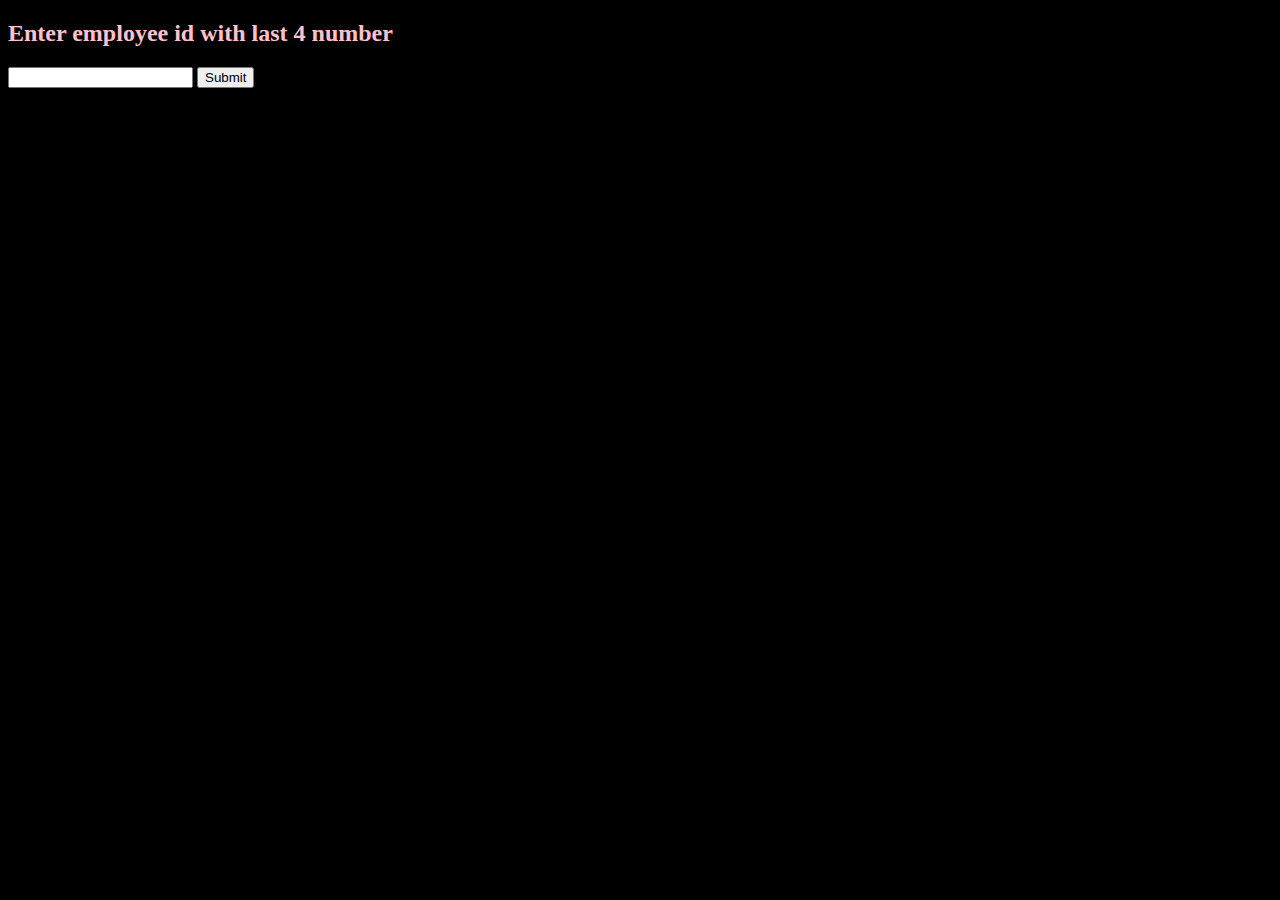
<file: Assignment 6/index.html>
<!DOCTYPE html>
<html lang="en">
<head>
    <meta charset="UTF-8">
    <meta http-equiv="X-UA-Compatible" content="IE=edge">
    <meta name="viewport" content="width=device-width, initial-scale=1.0">
    <title>Document</title>
    <link rel="stylesheet" href="css/style.css">
</head>
<body>
    
<h2>Enter employee id with last 4 number</h2>



<input id="numb" required>

<button type="button" onclick="myFunction()">Submit</button>

<p id="demo"></p>

<script type="text/javascript" src="js/app.js"></script>  

    
</body>
</html>
</file>
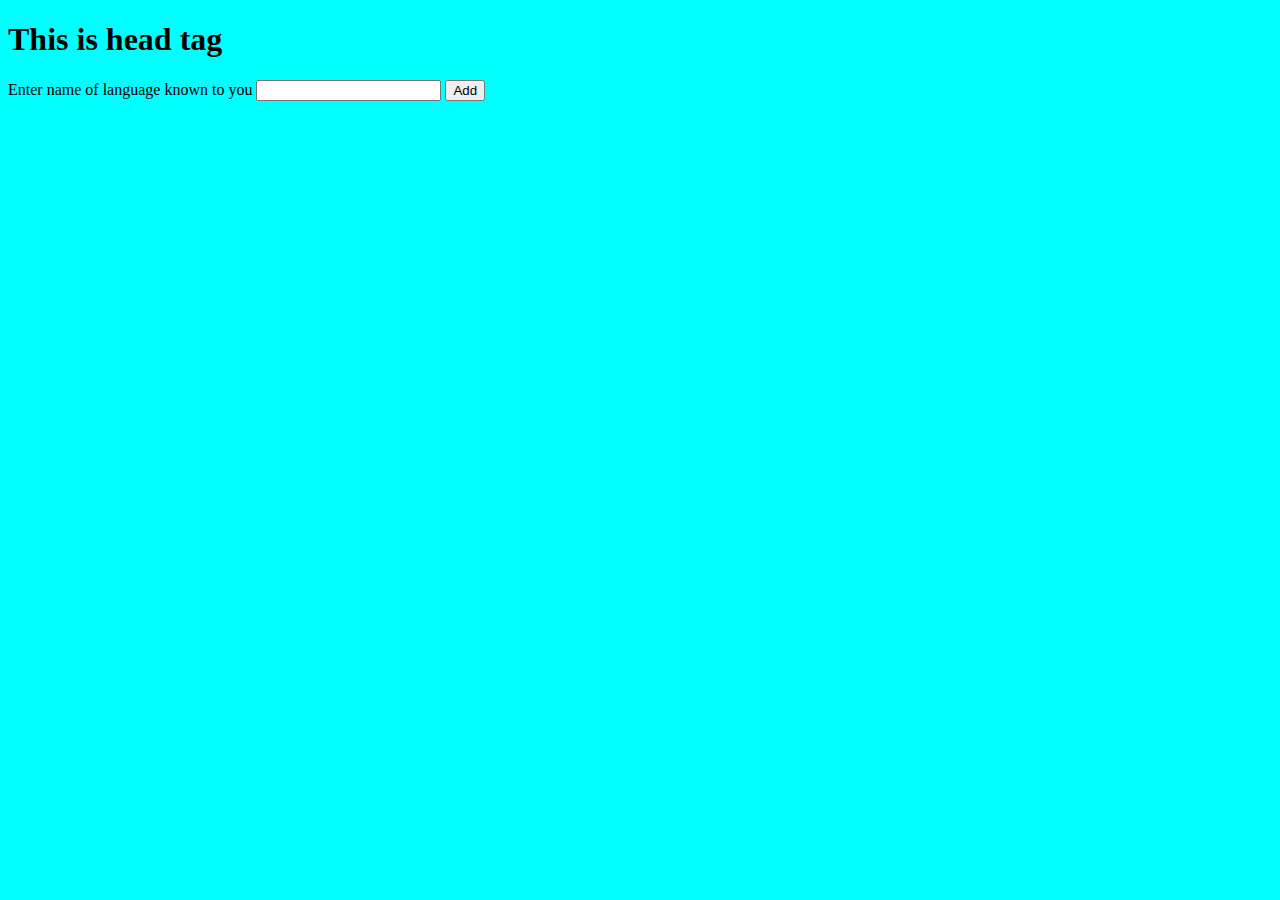
<file: Assignment 7/index.html>
<!DOCTYPE html>
<html lang="en">
<head>
    <meta charset="UTF-8">
    <meta http-equiv="X-UA-Compatible" content="IE=edge">
    <meta name="viewport" content="width=device-width, initial-scale=1.0">
    <title>Document</title>
    <link rel="stylesheet" href="css\index.css">
</head>
<body>
    <h1>This is head tag</h1>
    <div id="div1">
    <label for="language">Enter name of language known to you</label>
    <input type="text" name="language" id="language">
    <input type="button" value="Add" onclick="onClick(event)">
    </div> 
    <div id="root"></div>
    <script src="js\app1.js"></script>
</body>
</html>
</file>
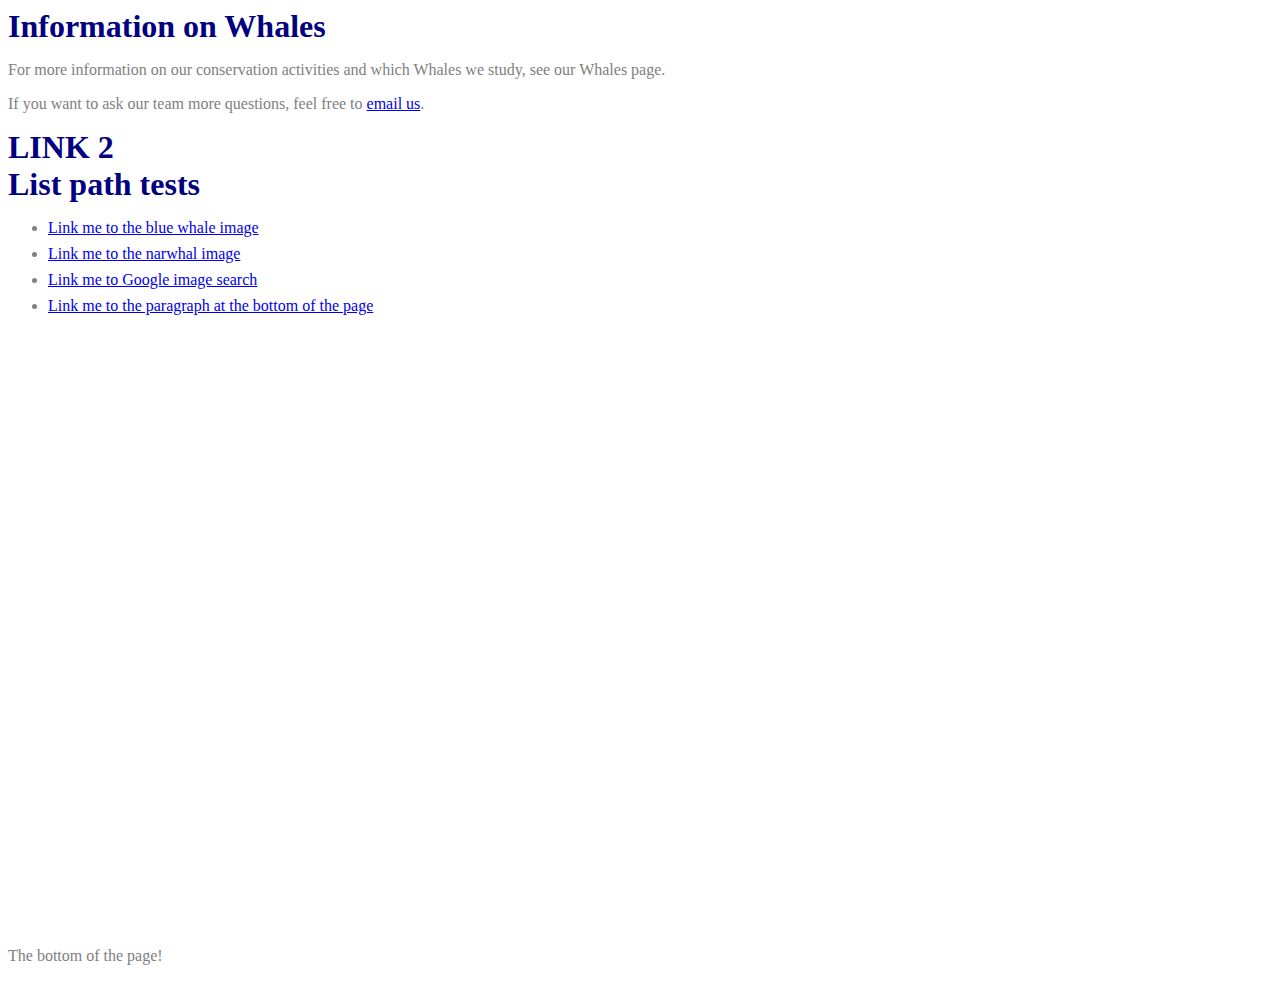
<file: assignment 8/index.html>
<!DOCTYPE html>
<html lang="en">

<head>
    <meta charset="UTF-8">
    <meta http-equiv="X-UA-Compatible" content="IE=edge">
    <meta name="viewport" content="width=device-width, initial-scale=1.0">
    <title>Task 1</title>
    <link rel="stylesheet" href="css\style.css">
</head>

<body>
    <h1>Information on Whales</h1>

    <p  onmouseover="alert('the page contains info about blue whales')">For more information on our conservation activities and which Whales we study,
        see our
        <a target="_blank">Whales page</a>.
    </p>

    <p>If you want to ask our team more questions, feel free to <a href="http://127.0.0.1:5500/demo03/register.html">email us</a>.</p>


<h1>LINK  2 </h1>
<h1>List path tests</h1>

<ul>
  <li><a href="images/blue-whale.jpg" target="_blank">Link me to the blue whale image</a></li>
  <li><a href="images/narwhal.jpg" target="_blank">Link me to the narwhal image</a></li>
  <li><a href="images/google.jpg" target="_blank">Link me to Google image search</a></li>
  <li><a href="bottom">Link me to the paragraph at the bottom of the page</a></li>
</ul>

<div></div>

<p id="bottom">The bottom of the page!</p>
    
</body>

</html>
</file>
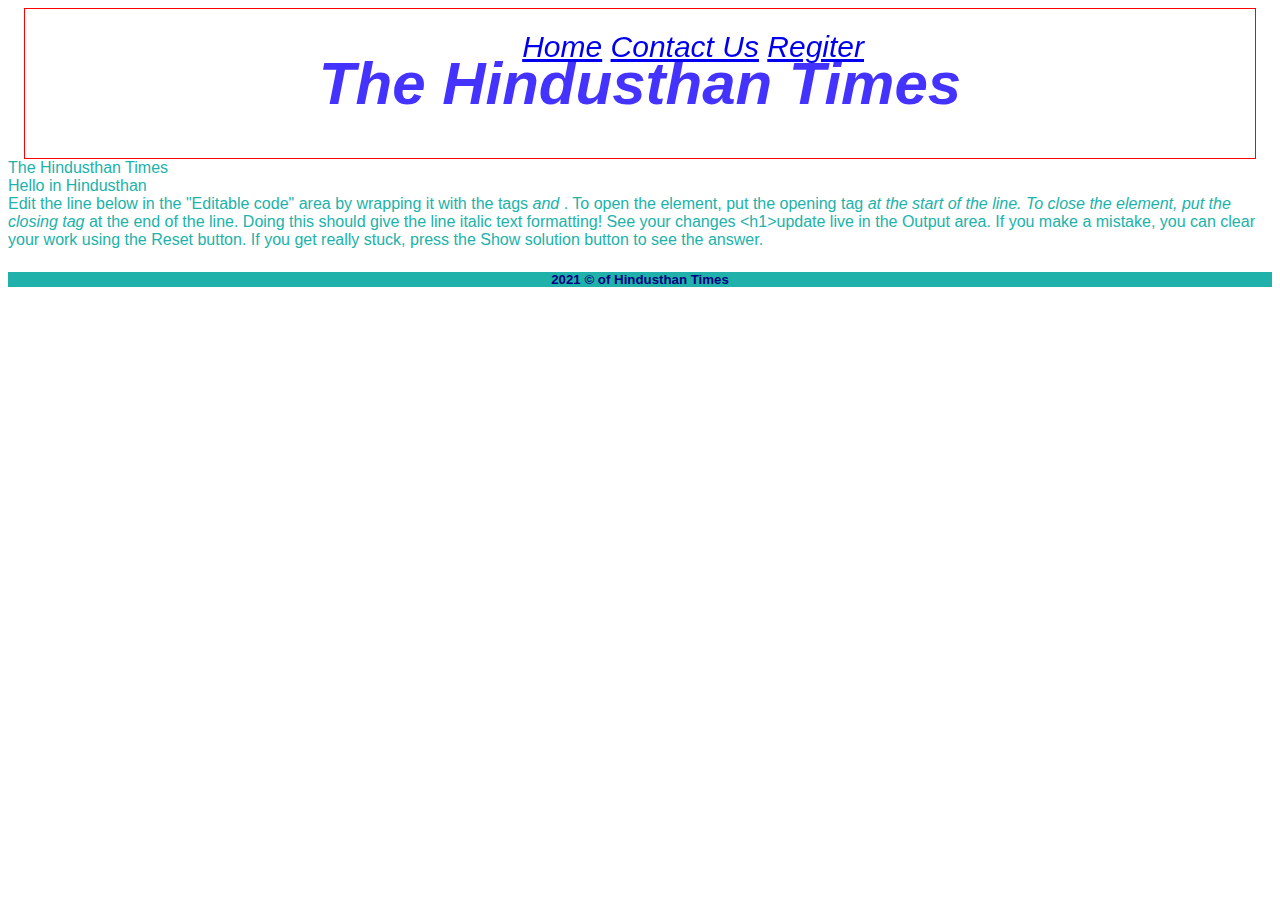
<file: Assignment10/index.html>
<!DOCTYPE html>
<html lang="en">

<head>
    <meta charset="UTF-8">
    <meta http-equiv="X-UA-Compatible" content="IE=edge">
    <meta name="viewport" content="width=device-width, initial-scale=1.0">
    <title>Demo 03 </title>
    <link rel="stylesheet" href="css\style.css">
</head>

<body>
    <header><h1>The Hindusthan Times</h1>
        <nav>
            <ul>
                <li><a href="#">Home</a></li>
                <li><a href="contactus.html">Contact Us</a></li>
                <li><a href="register.html">Regiter</a></li>
            </ul>
        </nav>
    </header>
    <head>The Hindusthan Times</head>
    <section>
    <article>
        Hello in Hindusthan
    </article>
    
    <article>
        Edit the line below in the "Editable code" area by wrapping it with the tags <em> and </em>.
        To open the element, put the opening tag <em> at the start of the line. To close the element, put the closing
            tag </em> at the end of the line. Doing this should give the line italic text formatting! See your changes
        &lt;h1>update live in the Output area.</h1>

        If you make a mistake, you can clear your work using the Reset button. If you get really stuck, press the Show
        solution button to see the answer.
    </article>
</section>
    <footer> <h5>2021 &copy; of Hindusthan Times</h5></footer>
</body>

</html>
</file>
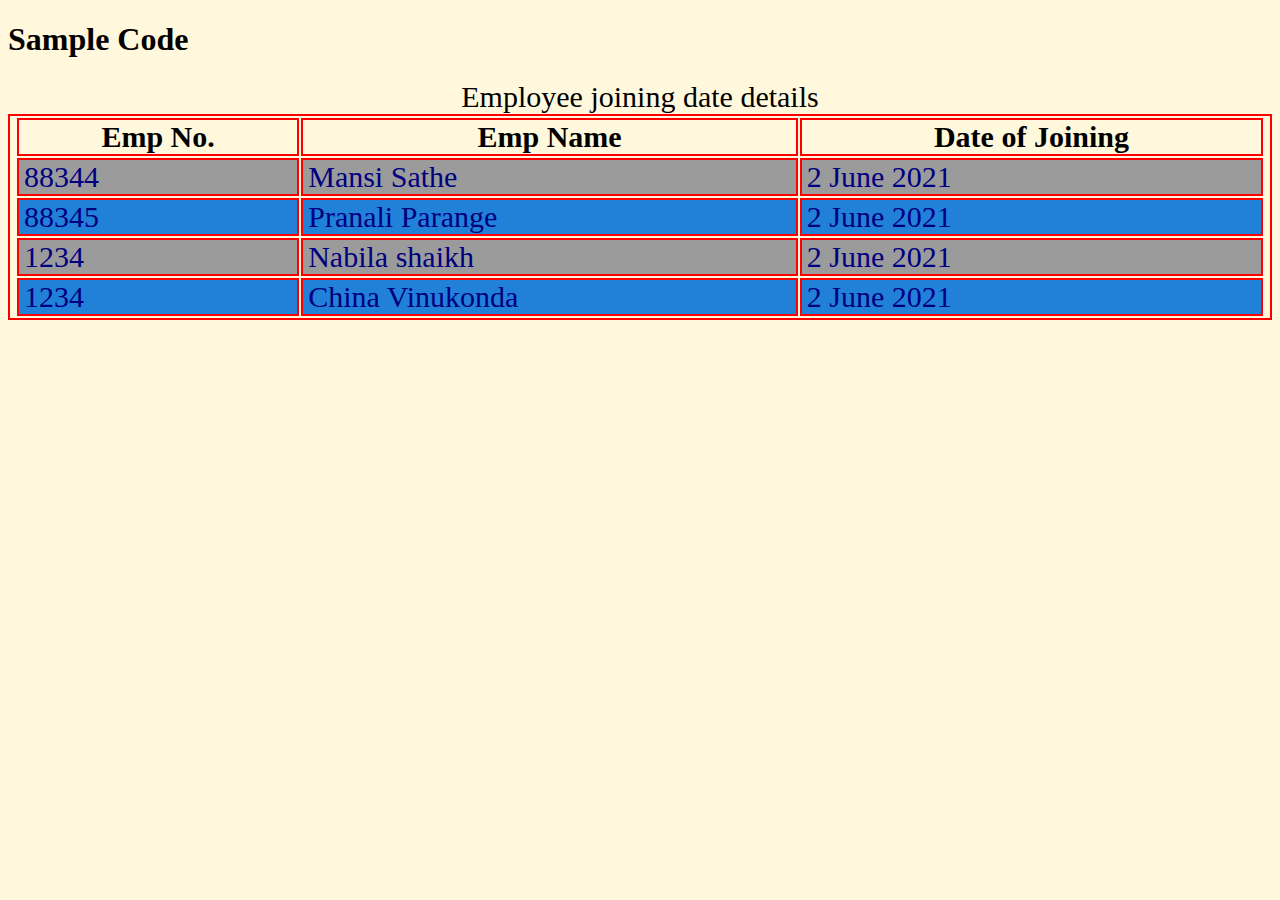
<file: Assignment12/index.html>
<!DOCTYPE html>
<html lang="en">
<head>
    <meta charset="UTF-8">
    <meta http-equiv="X-UA-Compatible" content="IE=edge">
    <meta name="viewport" content="width=device-width, initial-scale=1.0">
    <title>Demo05</title>
    <link rel="stylesheet" href="css/style.css">
</head>
<body>
    <header>
        <h1>
            Sample Code
        </h1>
    </header>

    <section>
        <table class="border">
            <caption>Employee joining date details</caption>
            <thead>
               <tr>
                <th class="border">Emp No.</th> 
                <th class="border">Emp Name</th>
                <th class="border">Date of Joining</th>
               </tr>
            </thead>
            <tbody>
                <tr>
                    <td class="border">88344</td>
                    <td class="border">Mansi Sathe</td>
                    <td class="border">2 June 2021</td>
                </tr>
                <tr>
                    <td class="border">88345</td>
                    <td class="border">Pranali Parange</td>
                    <td class="border">2 June 2021</td>
                </tr>
                <tr>
                    <td class="border">1234</td>
                    <td class="border">Nabila shaikh</td>
                    <td class="border">2 June 2021</td>
                </tr>
                <tr>
                    <td class="border">1234</td>
                    <td class="border">China Vinukonda</td>
                    <td class="border">2 June 2021</td>
                </tr>
            </tbody>
        </table>
    </section>

    <footer></footer>
</body>
</html>
</file>
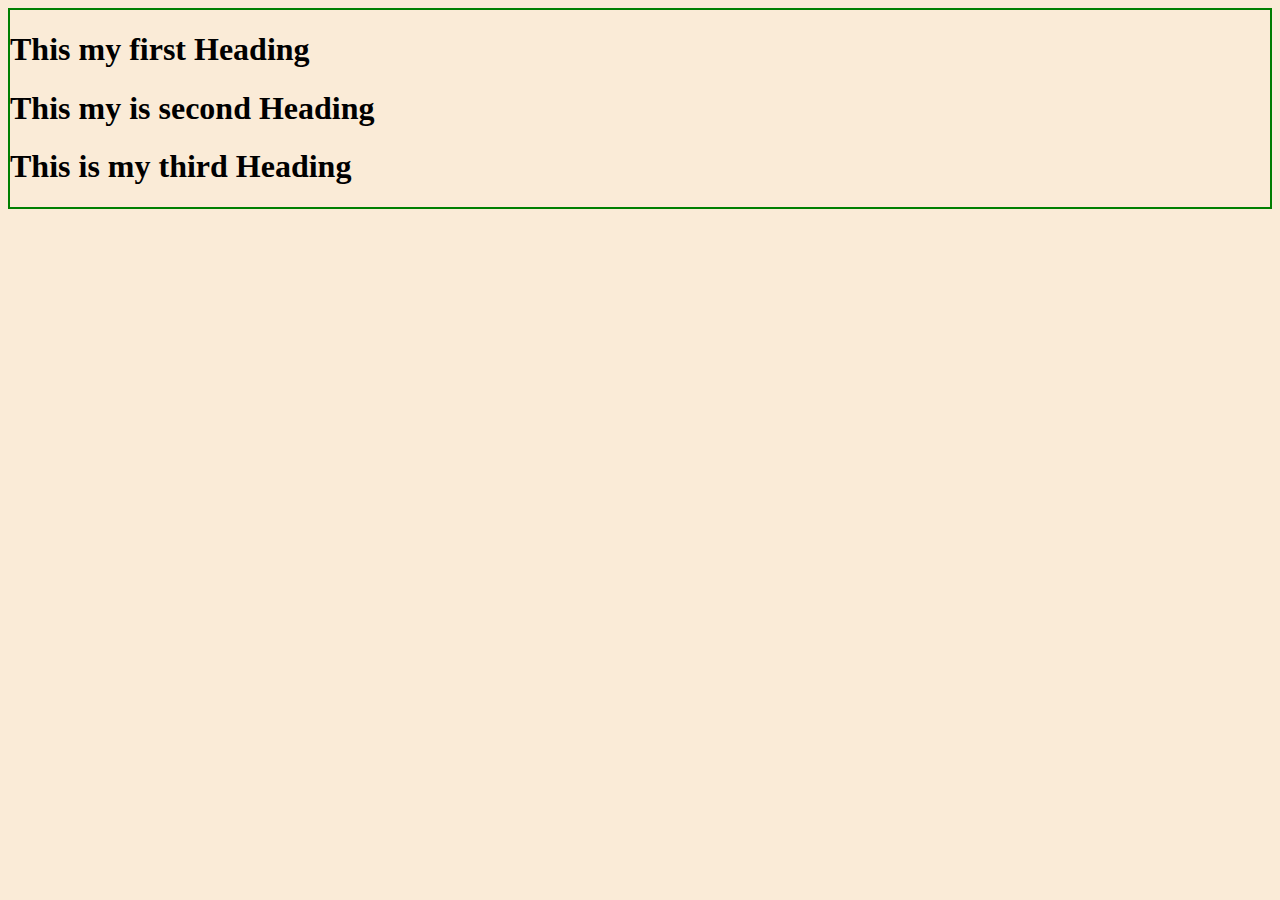
<file: assignment5/index.html>
<!DOCTYPE html>
<html lang="en">
<head>
    <meta charset="UTF-8">
    <meta http-equiv="X-UA-Compatible" content="IE=edge">
    <meta name="viewport" content="width=device-width, initial-scale=1.0">
    <title>jquerydemo</title>
    <link rel="stylesheet" href="css/style.css" >
    <script src="https://ajax.googleapis.com/ajax/libs/jquery/3.5.1/jquery.min.js"></script>
  
</head>
<body>
    <div>
        <h1 id="first">This my first Heading</h1>
        <h1 id="second"> This  my is second Heading</h1>
        <h1 id="third">This is my third Heading</h1>
    </div>
       
    
    <script src="js/script.js"></script>
    
</body>
</html>
</file>
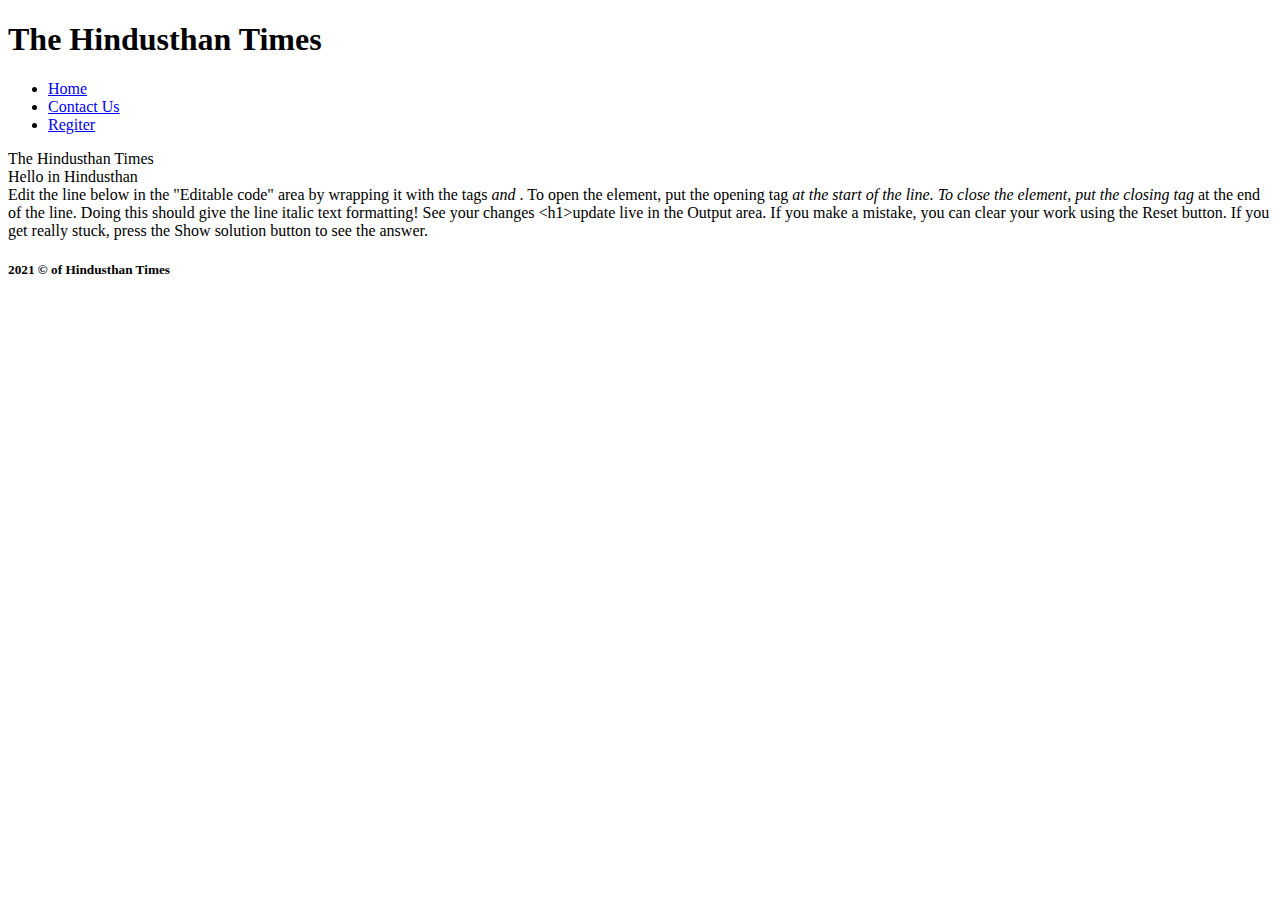
<file: Assignment10/contactus.html>
<!DOCTYPE html>
<html lang="en">

<head>
    <meta charset="UTF-8">
    <meta http-equiv="X-UA-Compatible" content="IE=edge">
    <meta name="viewport" content="width=device-width, initial-scale=1.0">
    <title>Demo 03 </title>
    <!-- <link rel="stylesheet" href="css\style.css"> -->
</head>

<body>
    <header><h1>The Hindusthan Times</h1>
        <nav>
            <ul>
                <li><a href="index.html">Home</a></li>
                <li><a href="#">Contact Us</a></li>
                <li><a href="register.html">Regiter</a></li>
            </ul>
        </nav>
    </header>
    <head>The Hindusthan Times</head>
    <section>
    <article>
        Hello in Hindusthan
    </article>
    
    <article>
        Edit the line below in the "Editable code" area by wrapping it with the tags <em> and </em>.
        To open the element, put the opening tag <em> at the start of the line. To close the element, put the closing
            tag </em> at the end of the line. Doing this should give the line italic text formatting! See your changes
        &lt;h1>update live in the Output area.</h1>

        If you make a mistake, you can clear your work using the Reset button. If you get really stuck, press the Show
        solution button to see the answer.
    </article>
</section>
    <footer> <h5>2021 &copy; of Hindusthan Times</h5></footer>
</body>

</html>
</file>
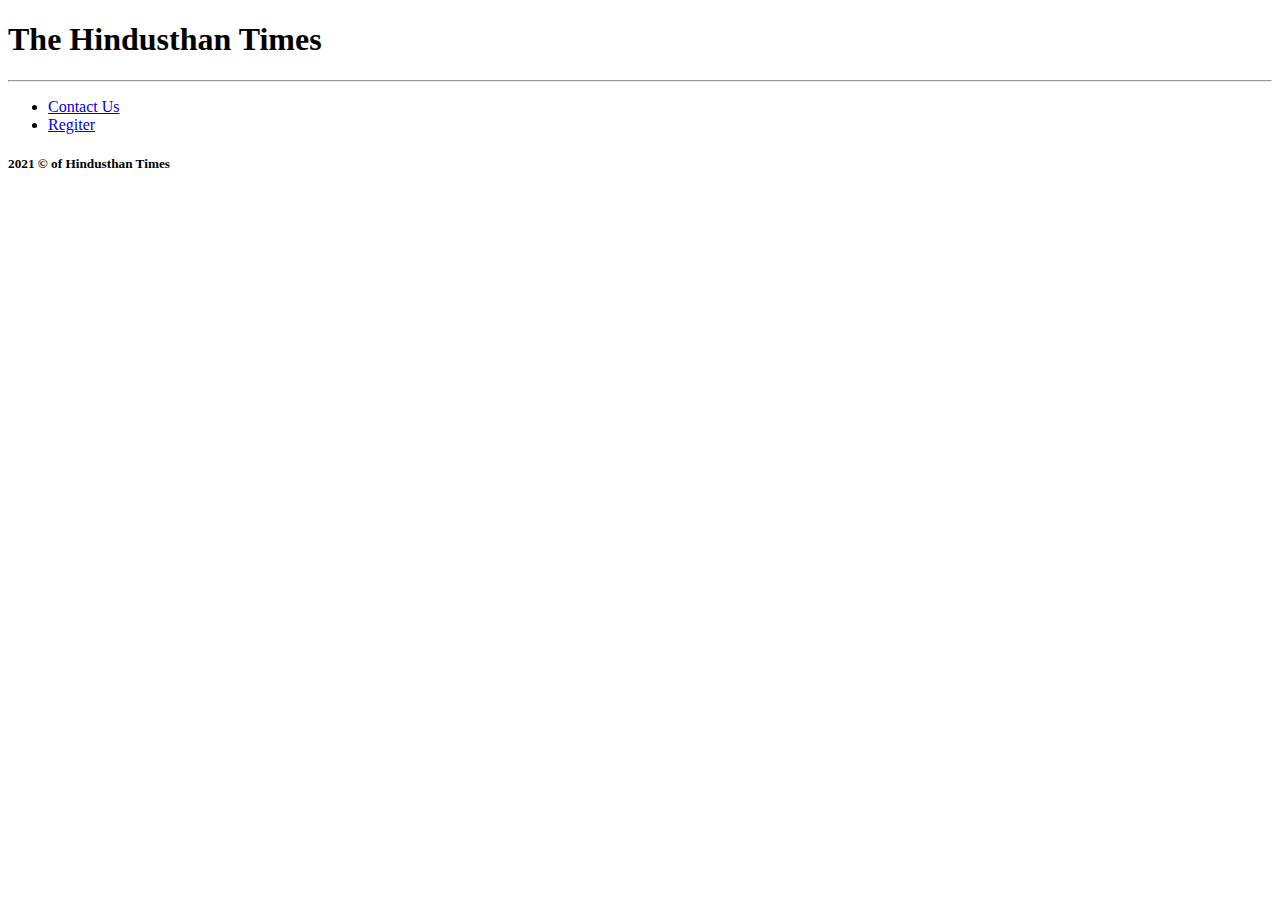
<file: Assignment10/register.html>
<!DOCTYPE html>
<html lang="en">
<head>
    <meta charset="UTF-8">
    <meta http-equiv="X-UA-Compatible" content="IE=edge">
    <meta name="viewport" content="width=device-width, initial-scale=1.0">
    <title>Document</title>
</head>
<body>
    <header>
        <h1>The Hindusthan Times</h1>
    </header>
    <hr>
    <nav>
        <ul>
            <li><a href="contactus.html">Contact Us</a></li>
            <li><a href="register.html">Regiter</a></li>
        </ul>
    </nav>
    <footer> <h5>2021 &copy; of Hindusthan Times</h5></footer>
</body>
</html>
</file>
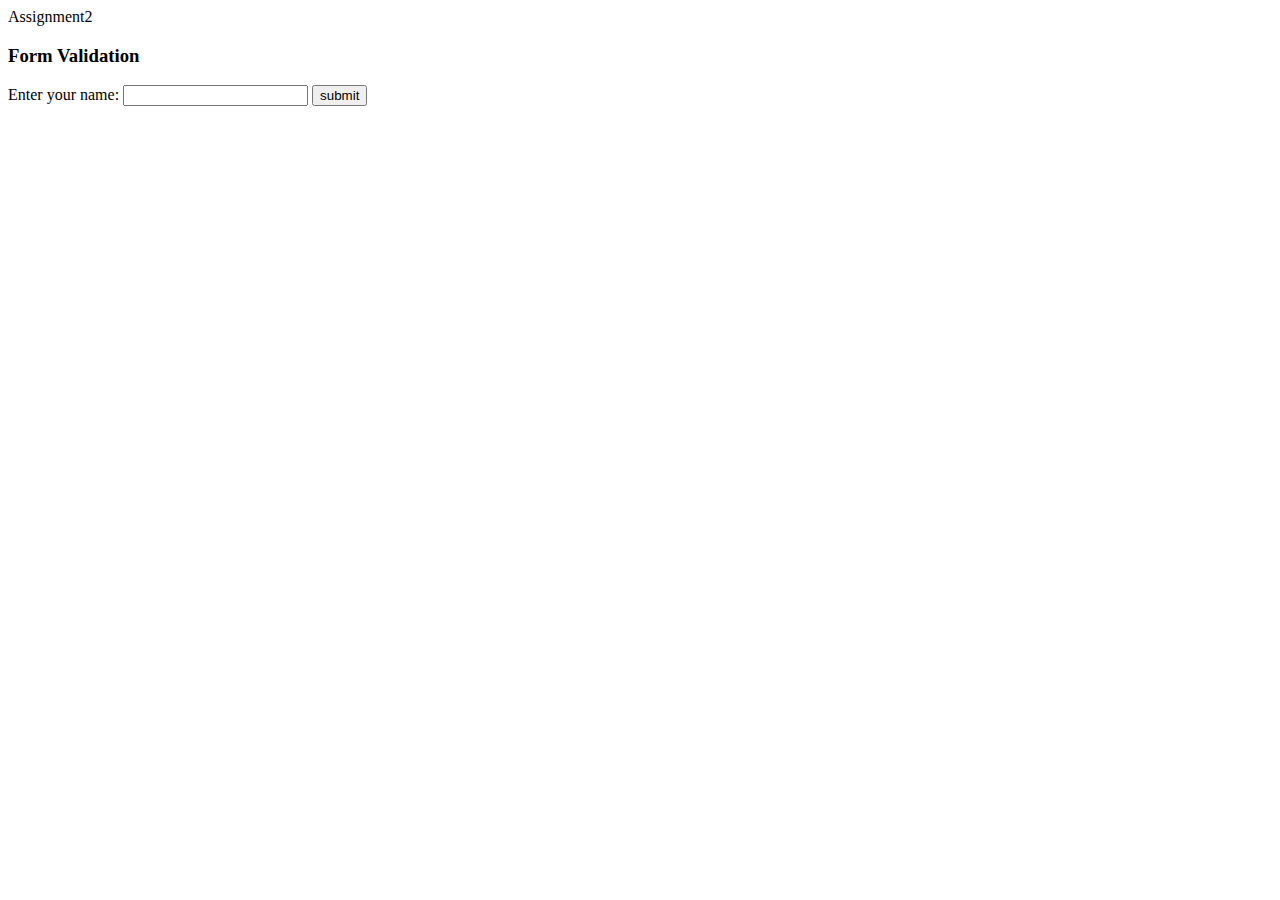
<file: Assignment2/assignment2.html>
<!DOCTYPE html>
<html lang="en">
<head>
    <meta charset="UTF-8">
    <meta http-equiv="X-UA-Compatible" content="IE=edge">
    <meta name="viewport" content="width=device-width, initial-scale=1.0">
    <title>Assignment2</title>
</head>
<body>
 
    <header> Assignment2 </header>
    <h3>Form Validation </h3>
    
<form method="GET" name="form2" action="welcome.html">
    Enter your name:
        <input type="text" name="fname" id="firstname">
        <input type="submit" value="submit" onclick="submitFun()">
        
    </form>
        
        <script src="js\assignment2.js"></script>
</body>
</html>
</file>
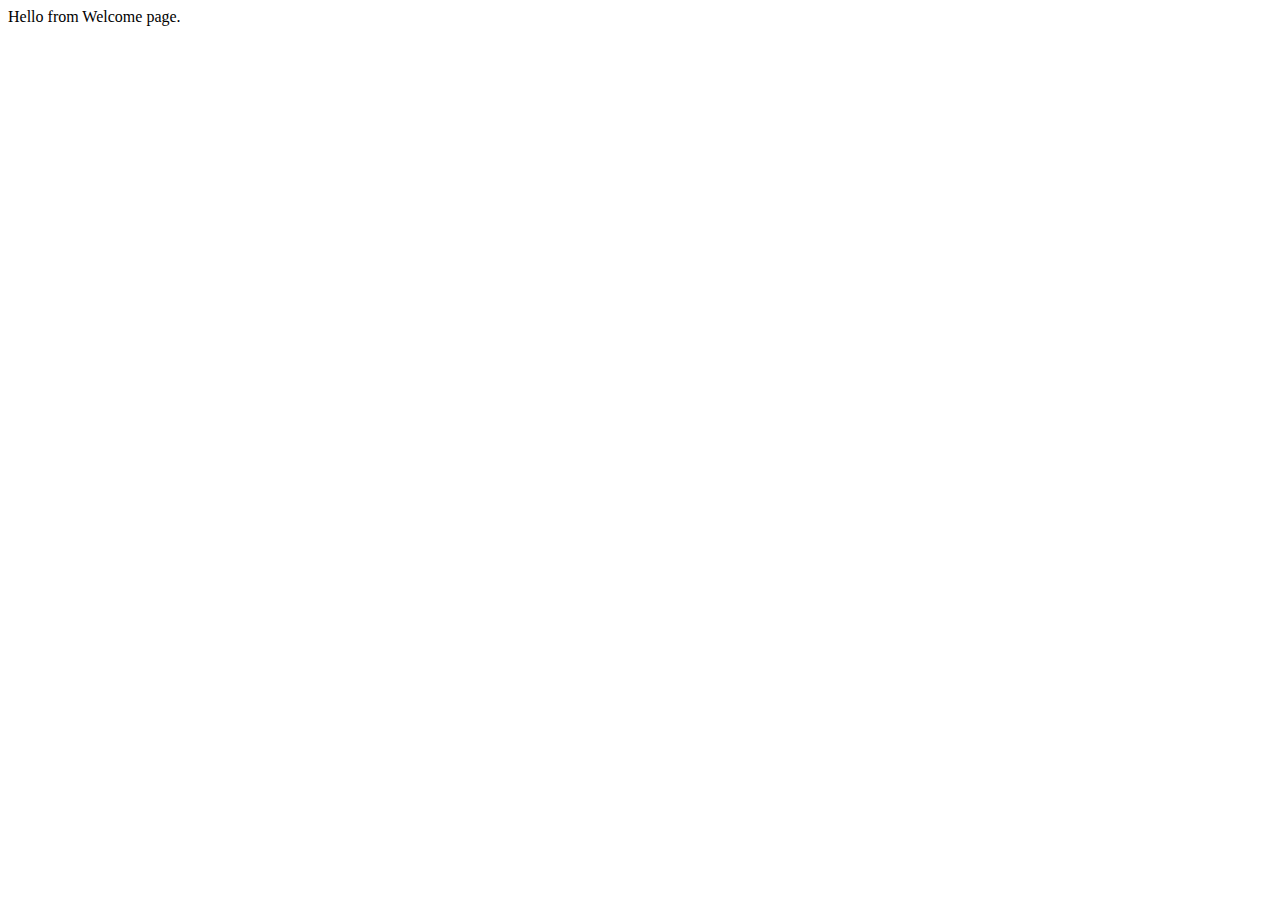
<file: Assignment2/welcome.html>
<!DOCTYPE html>
<html lang="en">
<head>
    <meta charset="UTF-8">
    <meta http-equiv="X-UA-Compatible" content="IE=edge">
    <meta name="viewport" content="width=device-width, initial-scale=1.0">
    <title>Welcome</title>
</head>
<body>
    Hello from Welcome page.
</body>
</html>
</file>
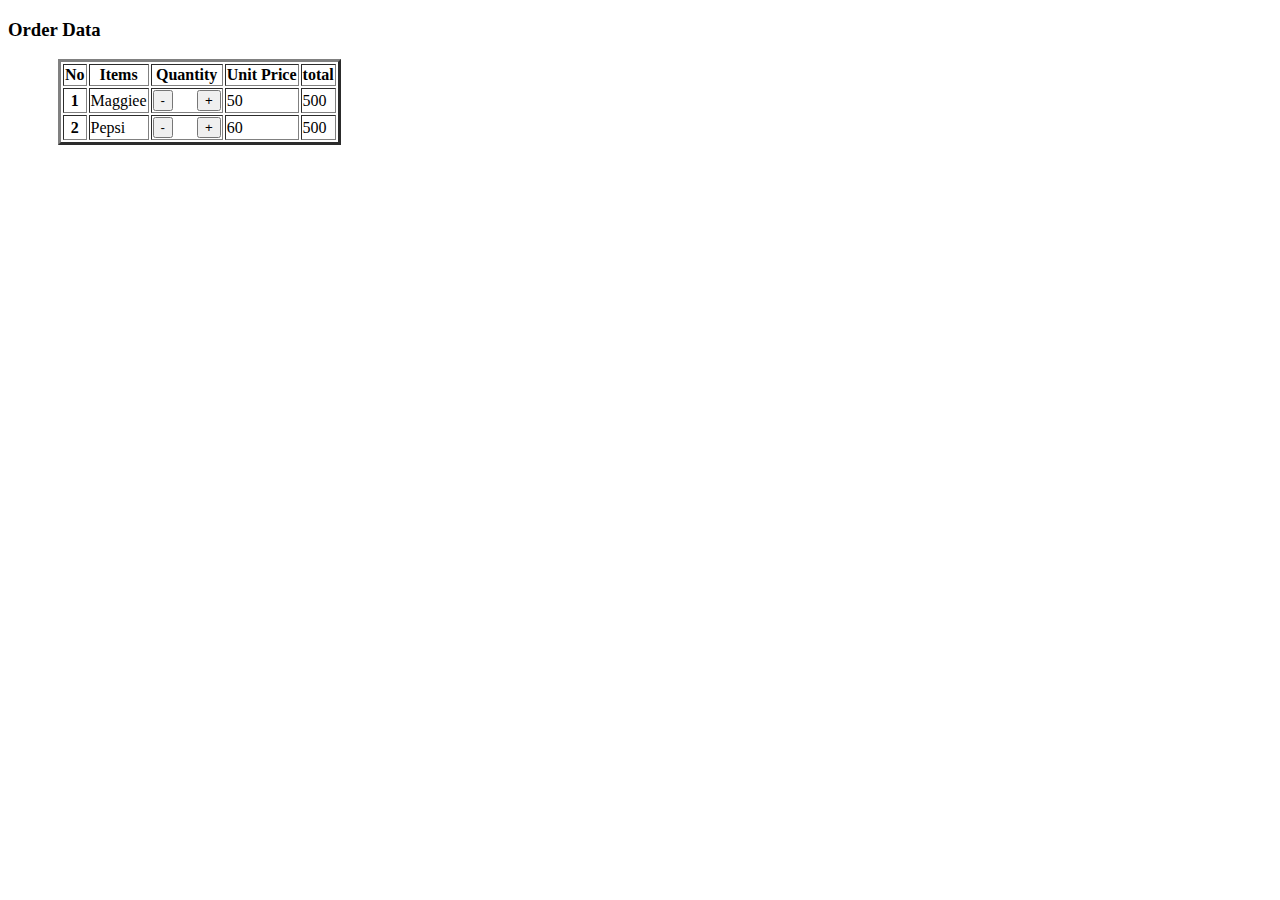
<file: Assignment3/assign3.html>
<!DOCTYPE html>
<html lang="en">
<body>
<style>
    .table{
        margin-left: 50px;
    }
    
</style> 
 <script src="js\app.js"></script>
 <h3>Order Data</h3>
<table class="table" border="3px";>
    <thead>
      <tr>
        <th>No</th>
        <th scope="col">Items</th>
        <th scope="col">Quantity</th>
        <th scope="col">Unit Price</th>
        <th scope="col">total</th>
      </tr>
    </thead>
    <tbody>
      <tr>
        <th scope="row">1</th>
        <td>Maggiee</td>
        <td>
            <button onclick="onClick(event)" id="button1">-</button>
        <span id="result">&nbsp;&nbsp;&nbsp;&nbsp;</span>
        <button onclick="onClick(event)" id="button2">+</button>
            </td>
        </td>
        <td>50</td>
        <td>500</td>
      </tr>
      <tr>
        <th scope="row">2</th>
        <td>Pepsi</td>
        <td>
            <button onclick="onClick1(event)" id="button3">-</button>
        <span id="result1">&nbsp;&nbsp;&nbsp;&nbsp;</span>
        <button onclick="onClick1(event)" id="button4">+</button>
        </td>
        <td>60</td>
        <td>500</td>
      </tr>
    </tbody>
  </table>
</body>
</html>
</file>
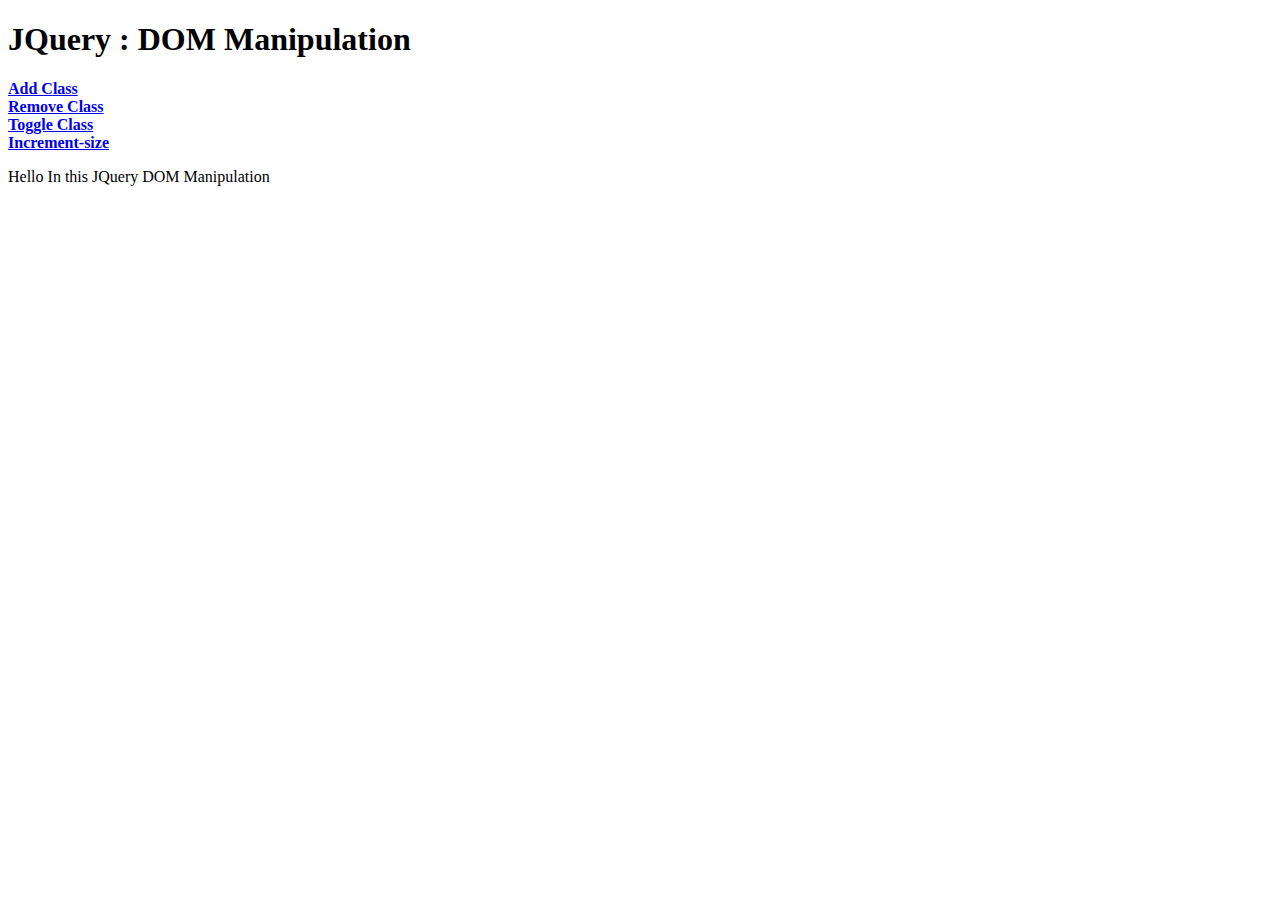
<file: Assignment4/assignment4.html>
<!DOCTYPE html>
<html lang="en">
<head>
    <meta charset="UTF-8">
    <meta http-equiv="X-UA-Compatible" content="IE=edge">
    <meta name="viewport" content="width=device-width, initial-scale=1.0">
    <title>JQuery Assignment</title>
    <script src="https://ajax.googleapis.com/ajax/libs/jquery/3.5.1/jquery.min.js"></script>
    <link rel="stylesheet" href="css\assignment4.css">
</head>
<body>
    <h1>JQuery : DOM Manipulation</h1>
   <script src="js\assignment4.js"></script> 
   
  
<!-- //CSS Manipulation -->
<a id="add-class" href="#"><b>Add Class</b></a>
<br>
<a id="remove-class" href="#"><b>Remove Class</b></a><br>
<a id="toggle-class" href="#"><b>Toggle Class</b></a><br>
<a id="increment-size" href="#"><b>Increment-size</b></a> 

<div id="root">
       <p>Hello In this JQuery DOM Manipulation</p>
    </div>
</body>
</html>
</file>
<file: Assignment 6/css/style.css>
html,body {
    background-color: black;
    color: pink;
}
</file>
<file: Assignment12/css/style.css>
body{
    background-color: cornsilk;
    color: black;
}
/* table, th, td{
    border: solid 2px red;
}  */
table{
    font-size: 30px;
    width: 100%;
    padding: 10px;
    text-align: center;
}
.border{
    padding: 0 5px;
    border: solid 2px red;
}
tbody tr td{
    text-align: justify;
}
tr:nth-child(even) td {
    background-color: rgb(33, 128, 216);
    color:navy;
    }
    tr:nth-child(odd) td {
        background-color: rgb(155,155,155);
        color:navy;
        }
</file>
<file: assignment5/css/style.css>
body{
    background-color:antiquewhite ;
    border:2px solid green;
   }
  @media only screen and (max-width: 500px) {  
      body {  
           background-color:rgb(91, 43, 155);  
           border:2px solid white;
      }  
       h1{
           font-size: inherit;
       }
   }
</file>
